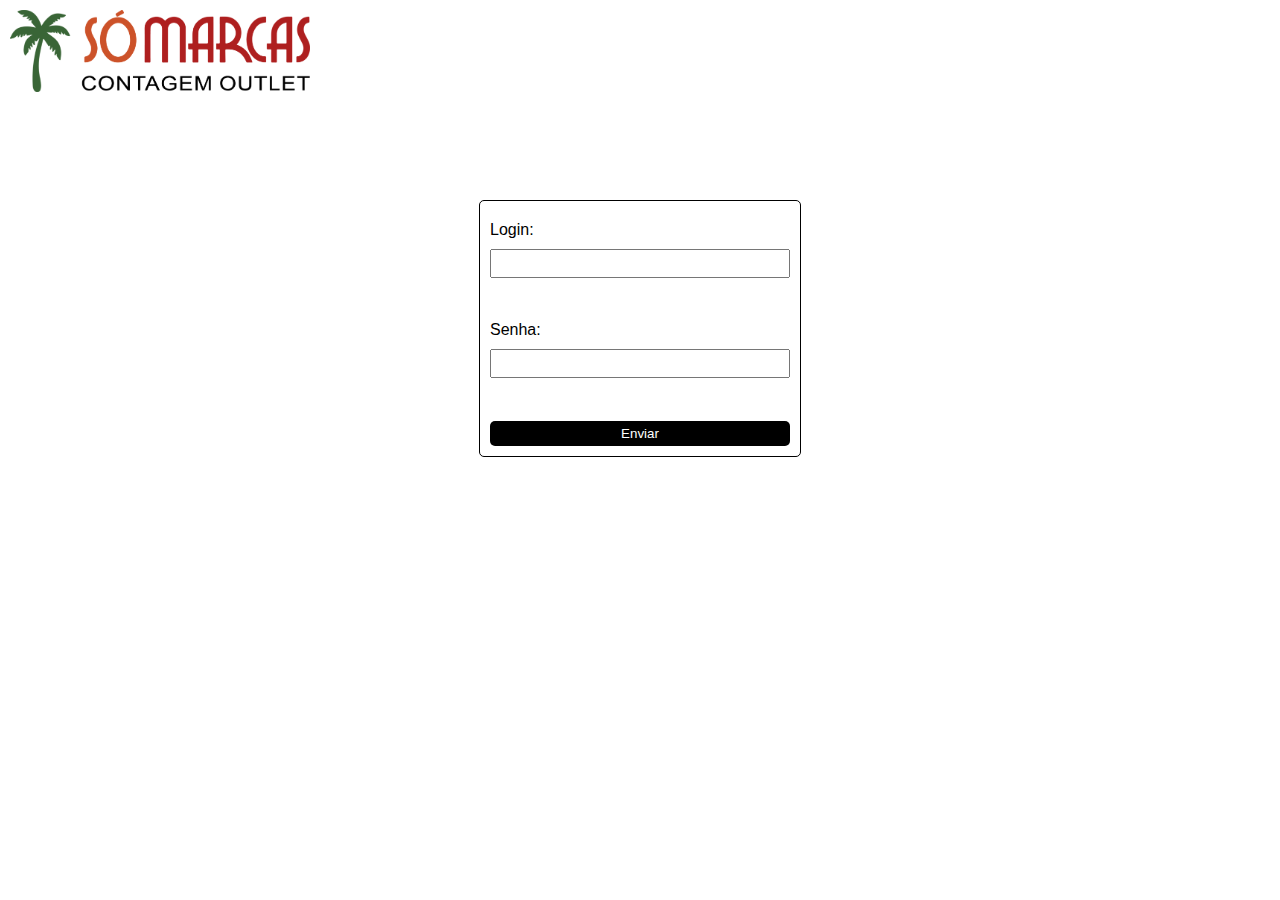
<file: Index.html>
<!DOCTYPE html>
<html lang="pt-BR">
<head>
    <meta charset="UTF-8">
    <meta name="viewport" content="width=device-width, initial-scale=1.0">
    <title>Login</title>
    <link rel="stylesheet" type="text/css" href="styles.css">
    <script src="script.js" defer></script>
    <style>
        .header img {
            width: 300px; /* Dobrar o tamanho original de 150px */
            height: auto; /* Mantém a proporção da imagem */
            position: absolute;
            top: 10px;
            left: 10px;
        }

        .form-box {
            width: 300px;
            margin: 0 auto;
            padding: 10px;
            border: 1px solid #000;
            border-radius: 5px;
            margin-top: 200px;
        }

            .form-box label {
                display: block;
                margin-top: 10px;
            }

            .form-box input {
                width: 100%;
                padding: 5px;
                margin-top: 5px;
            }

            .form-box button {
                width: 100%;
                padding: 5px;
                margin-top: 10px;
                background-color: #000;
                color: #fff;
                border: none;
                border-radius: 5px;
            }

        .message-box {
            width: 300px;
            margin: 0 auto;
            padding: 10px;
            border: 1px solid #000;
            border-radius: 5px;
            margin-top: 120px;
        }
    </style>
</head>
<body>
    <div class="container">
        <div class="header">
            <img src="SO MARCAS CONTAGEM - LOGO OFICIAL (1).png">
        </div>

        <form id="loginForm" class="form-box">
            <label for="login">Login:</label>
            <input type="text" id="login" name="login"><br>
            <label for="senha">Senha:</label>
            <input type="password" id="senha" name="senha"><br>
            <button type="button" onclick="submitLogin()">Enviar</button>
        </form>

        <form id="infoForm" class="form-box" style="display:none;">
            <label for="nome">Nome:</label>
            <input type="text" id="nome" name="nome"><br>
            <label for="email">E-mail:</label>
            <input type="email" id="email" name="email"><br>
            <label for="telefone">Telefone:</label>
            <input type="tel" id="telefone" name="telefone" placeholder="(xx) xxxxx-xxxx" maxlength="15" oninput="mascararTelefone(this)"><br>
            <button type="button" onclick="submitInfo()">Enviar</button>
        </form>

        <div id="messageBox" class="message-box" style="display:none;"></div>
    </div>
</body>
</html>
</file>
<file: styles.css>
body {
    display: flex;
    justify-content: center;
    margin: 0;
    font-family: Arial, sans-serif;
}

.container {
    display: flex;
    flex-direction: column;
    align-items: center;
    text-align: center;
}

.form-box {
    border: 2px solid #000;
    padding: 20px;
    border-radius: 10px;
    margin-bottom: 20px;
    width: 300px;
    display: flex;
    flex-direction: column;
    align-items: flex-start;
}

    .form-box label {
        margin-bottom: 5px;
    }

    .form-box input {
        margin-bottom: 15px;
        width: 100%;
        padding: 8px;
        box-sizing: border-box;
    }

.message-box {
    position: fixed;
    top: 20px;
    left: 50%;
    transform: translateX(-50%);
    background-color: #333;
    color: #fff;
    padding: 10px 20px;
    border-radius: 5px;
    z-index: 1000;
    opacity: 0;
    transition: opacity 0.5s;
}

/* Media query para telas menores */
@media (max-width: 600px) {
    .form-box {
        width: 90%;
        padding: 15px;
    }

        .form-box input {
            padding: 10px;
        }
}
</file>
